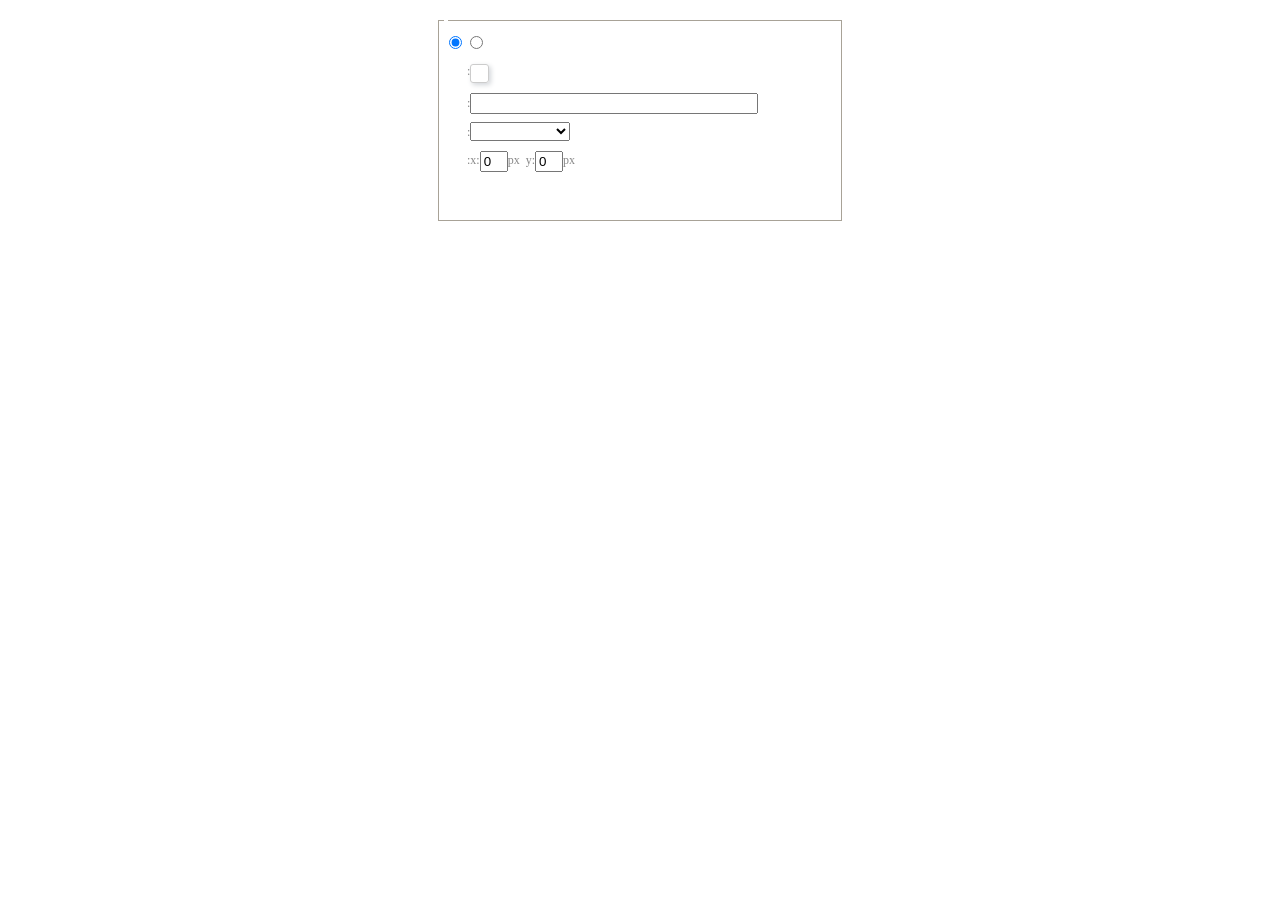
<file: resource/plugins/ueditor-plus/dialogs/background/background.html>
<!DOCTYPE HTML>
<html>
<head>
    <meta http-equiv="Content-Type" content="text/html;charset=utf-8"/>
    <script type="text/javascript" src="../internal.js?20220503"></script>
    <link rel="stylesheet" type="text/css" href="background.css?20220503">
</head>
<body>
    <div id="bg_container" class="wrapper">
        <div id="tabHeads" class="tabhead">
            <span class="focus" data-content-id="normal"><var id="lang_background_normal"></var></span>
        </div>
        <div id="tabBodys" class="tabbody">
            <div id="normal" class="panel focus">
                <fieldset class="bgarea">
                    <legend><var id="lang_background_set"></var></legend>
                    <div class="content">
                        <div>
                            <label><input id="nocolorRadio" class="iptradio" type="radio" name="t" value="none" checked="checked"><var id="lang_background_none"></var></label>
                            <label><input id="coloredRadio" class="iptradio" type="radio" name="t" value="color"><var id="lang_background_colored"></var></label>
                        </div>
                        <div class="wrapcolor pl">
                            <div class="color">
                                <var id="lang_background_color"></var>:
                            </div>
                            <div id="colorPicker"></div>
                            <div class="clear"></div>
                        </div>
                        <div class="wrapcolor pl">
                            <label><var id="lang_background_netimg"></var>:</label><input class="txt" type="text" id="url">
                        </div>
                        <div id="alignment" class="alignment">
                            <var id="lang_background_align"></var>:<select id="repeatType">
                                <option value="center"></option>
                                <option value="repeat-x"></option>
                                <option value="repeat-y"></option>
                                <option value="repeat"></option>
                                <option value="self"></option>
                            </select>
                        </div>
                        <div id="custom" >
                            <var id="lang_background_position"></var>:x:<input type="text" size="1" id="x" maxlength="4" value="0">px&nbsp;&nbsp;y:<input type="text" size="1" id="y" maxlength="4" value="0">px
                        </div>
                    </div>
                </fieldset>

            </div>
        </div>
    </div>
    <script type="text/javascript" src="background.js?20220503"></script>
</body>
</html>
</file>
<file: resource/plugins/ueditor-plus/dialogs/background/background.css>
.wrapper{ width: 424px;margin: 10px auto; zoom:1;position: relative}
.tabbody{height:225px;}
.tabbody .panel { position: absolute;width:100%; height:100%;background: #fff; display: none;}
.tabbody .focus { display: block;}

body{font-size: 12px;color: #888;overflow: hidden;}
input,label{vertical-align:middle}
.clear{clear: both;}
.pl{padding-left: 18px;padding-left: 23px\9;}

#imageList {width: 420px;height: 215px;margin-top: 10px;overflow: hidden;overflow-y: auto;}
#imageList div {float: left;width: 100px;height: 95px;margin: 5px 10px;}
#imageList img {cursor: pointer;border: 2px solid white;}

.bgarea{margin: 10px;padding: 5px;height: 84%;border: 1px solid #A8A297;}
.content div{margin: 10px 0 10px 5px;}
.content .iptradio{margin: 0px 5px 5px 0px;}
.txt{width:280px;}

.wrapcolor{height: 19px;}
div.color{float: left;margin: 0;}
#colorPicker{width: 17px;height: 17px;border: 1px solid #CCC;display: inline-block;border-radius: 3px;box-shadow: 2px 2px 5px #D3D6DA;margin: 0;float: left;}
div.alignment,#custom{margin-left: 23px;margin-left: 28px\9;}
#custom input{height: 15px;min-height: 15px;width:20px;}
#repeatType{width:100px;}


/* 图片管理样式 */
#imgManager {
    width: 100%;
    height: 225px;
}
#imgManager #imageList{
    width: 100%;
    overflow-x: hidden;
    overflow-y: auto;
}
#imgManager ul {
    display: block;
    list-style: none;
    margin: 0;
    padding: 0;
}
#imgManager li {
    float: left;
    display: block;
    list-style: none;
    padding: 0;
    width: 113px;
    height: 113px;
    margin: 9px 0 0 19px;
    background-color: #eee;
    overflow: hidden;
    cursor: pointer;
    position: relative;
}
#imgManager li.clearFloat {
    float: none;
    clear: both;
    display: block;
    width:0;
    height:0;
    margin: 0;
    padding: 0;
}
#imgManager li img {
    cursor: pointer;
}
#imgManager li .icon {
    cursor: pointer;
    width: 113px;
    height: 113px;
    position: absolute;
    top: 0;
    left: 0;
    z-index: 2;
    border: 0;
    background-repeat: no-repeat;
}
#imgManager li .icon:hover {
    width: 107px;
    height: 107px;
    border: 3px solid #1094fa;
}
#imgManager li.selected .icon {
    background-image: url(images/success.png);
    background-position: 75px 75px;
}
#imgManager li.selected .icon:hover {
    width: 107px;
    height: 107px;
    border: 3px solid #1094fa;
    background-position: 72px 72px;
}
</file>
